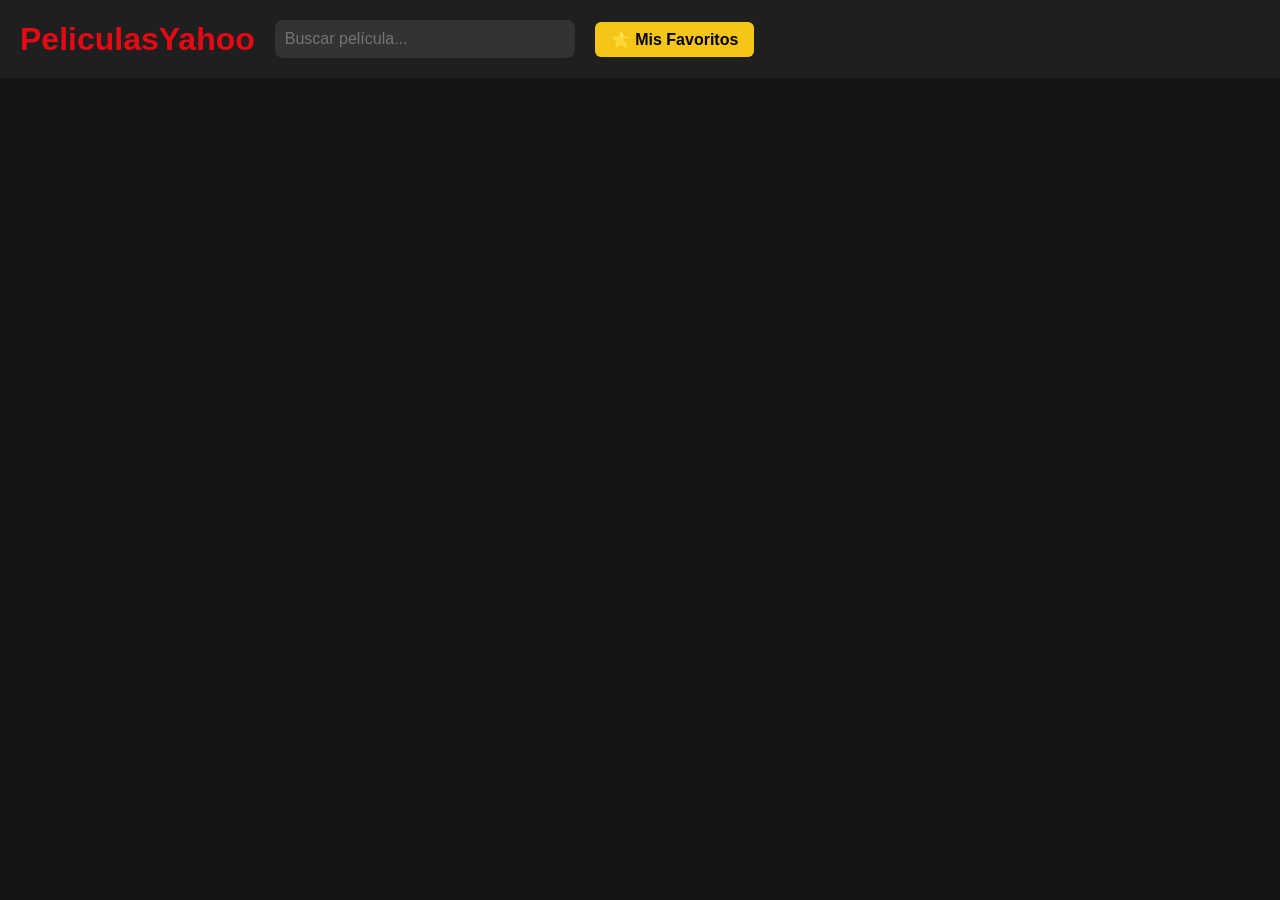
<file: index.html>
<!DOCTYPE html>
<html lang="es">
<head>
    <meta charset="UTF-8">
    <meta name="viewport" content="width=device-width, initial-scale=1.0">
    <title>PeliculasYahoo</title>
    <link rel="stylesheet" href="css/style.css">
</head>
<body>

    <header>
        <h1>PeliculasYahoo</h1>
        <input type="text" id="buscador" placeholder="Buscar película...">
        <a href="favoritos.html" class="btn-favoritos-header">⭐ Mis Favoritos</a>
    </header>

    <main>
        <div id="lista-peliculas"></div>
    </main>

    <script src="js/api.js"></script>
    <script src="js/index.js"></script>

</body>
</html>
</file>
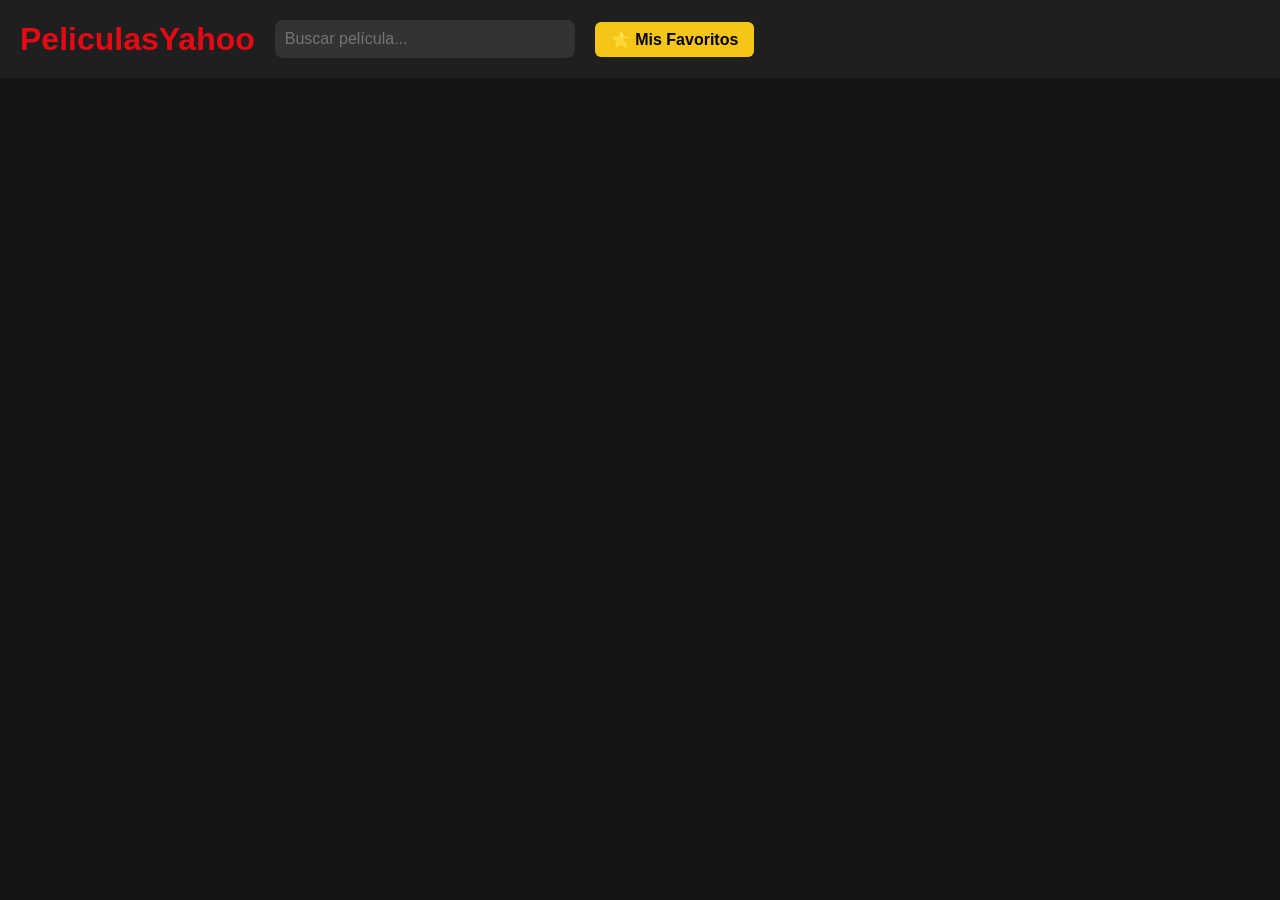
<file: detalle.html>
<!DOCTYPE html>
<html lang="es">
<head>
    <meta charset="UTF-8">
    <meta name="viewport" content="width=device-width, initial-scale=1.0">
    <title>Detalle Película</title>
    <link rel="stylesheet" href="css/style.css">
</head>
<body>

    <header>
        <h1>PeliculasYahoo</h1>
        <a href="index.html" class="btn-volver">← Volver</a>
    </header>

    <main id="detalle"></main>

    <script src="js/api.js"></script>
    <script src="js/detalle.js"></script>

</body>
</html>
</file>
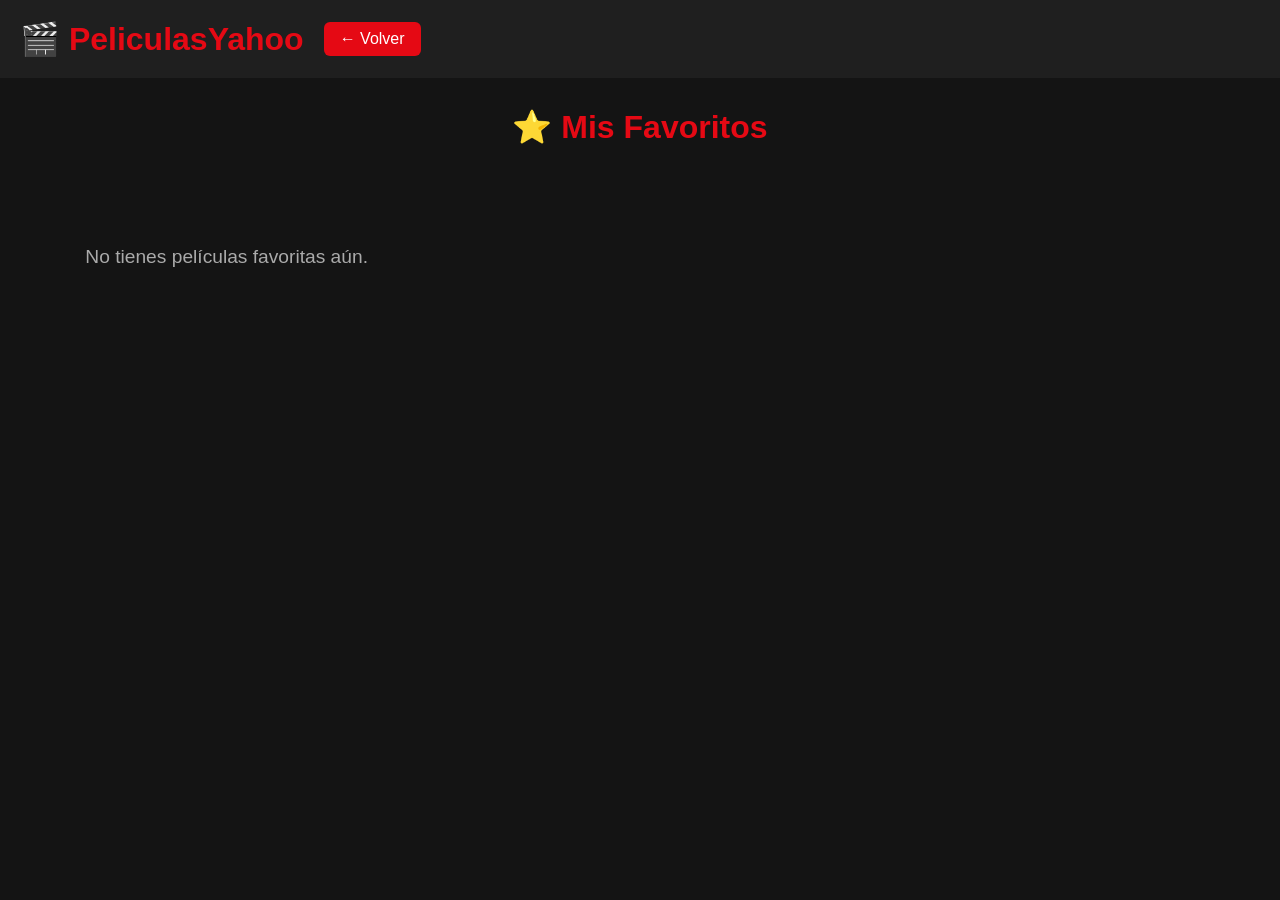
<file: favoritos.html>
<!DOCTYPE html>
<html lang="es">
<head>
    <meta charset="UTF-8">
    <meta name="viewport" content="width=device-width, initial-scale=1.0">
    <title>Mis Favoritos</title>
    <link rel="stylesheet" href="css/style.css">
</head>
<body>

    <header>
        <h1>🎬 PeliculasYahoo</h1>
        <a href="index.html" class="btn-volver">← Volver</a>
    </header>

    <main>
        <h2 class="titulo-favoritos">⭐ Mis Favoritos</h2>
        <div id="lista-favoritos"></div>
    </main>

    <script src="js/favoritos.js"></script>

</body>
</html>
</file>
<file: css/style.css>
* {
    margin: 0;
    padding: 0;
    box-sizing: border-box;
}

body {
    font-family: Arial, sans-serif;
    background-color: #141414;
    color: white;
}

header {
    background-color: #1f1f1f;
    padding: 20px;
    display: flex;
    align-items: center;
    gap: 20px;
    position: sticky;
    top: 0;
    z-index: 100;
}

header h1 {
    color: #e50914;
}

#buscador {
    padding: 10px;
    border-radius: 8px;
    border: none;
    width: 300px;
    font-size: 16px;
    background-color: #333;
    color: white;
}

#lista-peliculas {
    display: grid;
    grid-template-columns: repeat(auto-fill, minmax(200px, 1fr));
    gap: 20px;
    padding: 30px;
}

.card {
    background-color: #1f1f1f;
    border-radius: 10px;
    overflow: hidden;
    transition: transform 0.2s;
    cursor: pointer;
}

.card:hover {
    transform: scale(1.05);
}

.card img {
    width: 100%;
}

.card-info {
    padding: 10px;
}

.titulo {
    color: #e50914;
    cursor: pointer;
    margin-bottom: 8px;
}

.titulo:hover {
    text-decoration: underline;
}
.btn-favoritos-header {
    color: white;
    text-decoration: none;
    background-color: #f5c518;
    color: black;
    padding: 8px 16px;
    border-radius: 6px;
    font-weight: bold;
    white-space: nowrap;
}

.btn-favoritos-header:hover {
    background-color: #d4a800;
}

.btn-volver {
    color: white;
    text-decoration: none;
    background-color: #e50914;
    padding: 8px 16px;
    border-radius: 6px;
}

.btn-volver:hover {
    background-color: #b00710;
}

.detalle-container {
    display: flex;
    gap: 40px;
    padding: 40px;
    max-width: 1000px;
    margin: 0 auto;
}

.detalle-container img {
    width: 300px;
    border-radius: 10px;
}

.detalle-info {
    display: flex;
    flex-direction: column;
    gap: 15px;
}

.detalle-info h2 {
    font-size: 2rem;
    color: #e50914;
}

.titulo-favoritos {
    text-align: center;
    padding: 30px;
    font-size: 2rem;
    color: #e50914;
}

.sin-favoritos {
    text-align: center;
    padding: 40px;
    color: #aaa;
    font-size: 1.2rem;
}

#lista-favoritos {
    display: grid;
    grid-template-columns: repeat(auto-fill, minmax(300px, 1fr));
    gap: 20px;
    padding: 30px;
}

.card-favorito {
    background-color: #1f1f1f;
    border-radius: 10px;
    overflow: hidden;
    display: flex;
    gap: 15px;
    padding: 15px;
}

.card-favorito img {
    width: 100px;
    border-radius: 8px;
}

.btn-favorito {
    background-color: #f5c518;
    color: black;
    border: none;
    padding: 10px 20px;
    border-radius: 6px;
    cursor: pointer;
    font-size: 1rem;
    margin-top: 10px;
}

.btn-favorito:hover {
    background-color: #d4a800;
}

.btn-delete {
    background-color: #e50914;
    color: white;
    border: none;
    padding: 8px 16px;
    border-radius: 6px;
    cursor: pointer;
    margin-top: 10px;
}

.btn-delete:hover {
    background-color: #b00710;
}

.btn-update {
    background-color: #1db954;
    color: white;
    border: none;
    padding: 8px 16px;
    border-radius: 6px;
    cursor: pointer;
}

.nota-container {
    display: flex;
    flex-direction: column;
    gap: 8px;
    margin-top: 10px;
}

textarea {
    padding: 8px;
    border-radius: 6px;
    border: none;
    background-color: #333;
    color: white;
    resize: vertical;
    font-size: 0.9rem;
}
</file>
